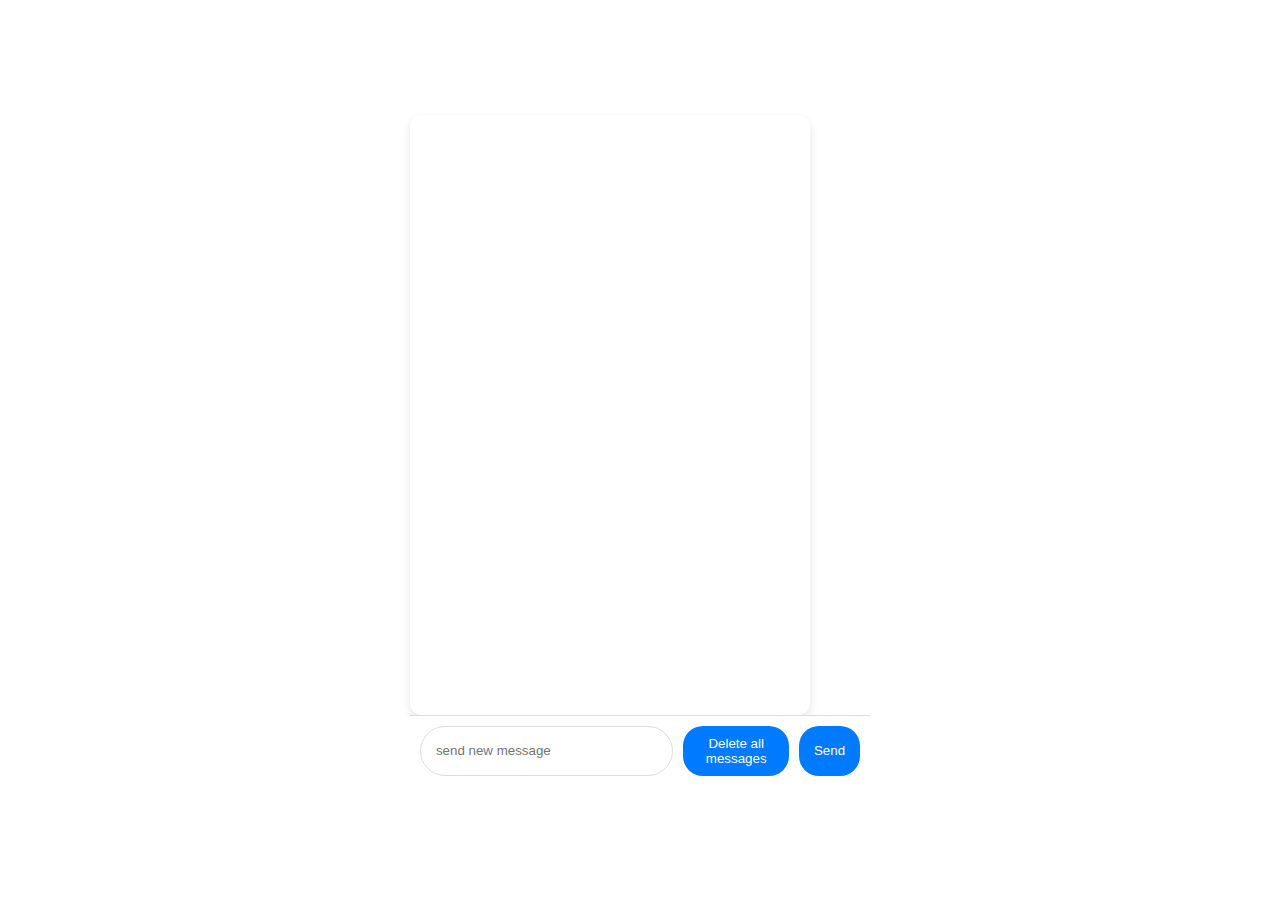
<file: HTMLPage1.html>
﻿<!DOCTYPE html>

<html lang="en" xmlns="http://www.w3.org/1999/xhtml">
<head>
    <meta charset="utf-8" />
    <link rel="stylesheet" href="./StyleSheet1.css" />
    <title>CHAT APP</title>
</head>
<body>

    <div class="message-container">
    <div class="message-body">
        <!--<div>Hello</div>-->

    </div>

        <div class="input-container">
            <input type="text" class="message-input" placeholder="send new message" />
            <button class="delete-button">Delete all messages</button>
            <button class="send-button">Send</button>

        </div>
        </div>

        <script src="./Script1.js"></script>



</body>
</html>
</file>
<file: StyleSheet1.css>
﻿body
{
    margin:0;
    padding:0;
    font-family:'poppins',sans-serif;
    background:#ffffff;
    display:flex;
    justify-content:center;
    align-items:center;
    height:100vh;

}
.message-body{
    width:400px;
    height:600px;
    background:#fff;
    border-radius:12px;
    box-shadow:0 4px 10px rgba(0,0,0,0.1);
    display:flex;
    flex-direction:column;
}

.message-body div{
    max-width:70%;
    margin:10px;
    padding:10px;
    border-radius:20px;
    background:#e1f7ff;
    align-self:flex-end;
}
.input-container{
    display:flex;
    padding:10px;
    background:#fff;
    border-top:1px solid #ddd;
}

.input-container input{
    width:80%;
    border-radius:25px;
    outline:none;
    border:1px solid #ddd;
    padding:0px 15px;
}



.input-container button{
    padding:10px 15px;
    background:#007bff;
    outline:none;
    border-style:none;
    border-radius:20px;
    cursor:pointer;
    color:#fff;
    margin-left:10px;



}
</file>
